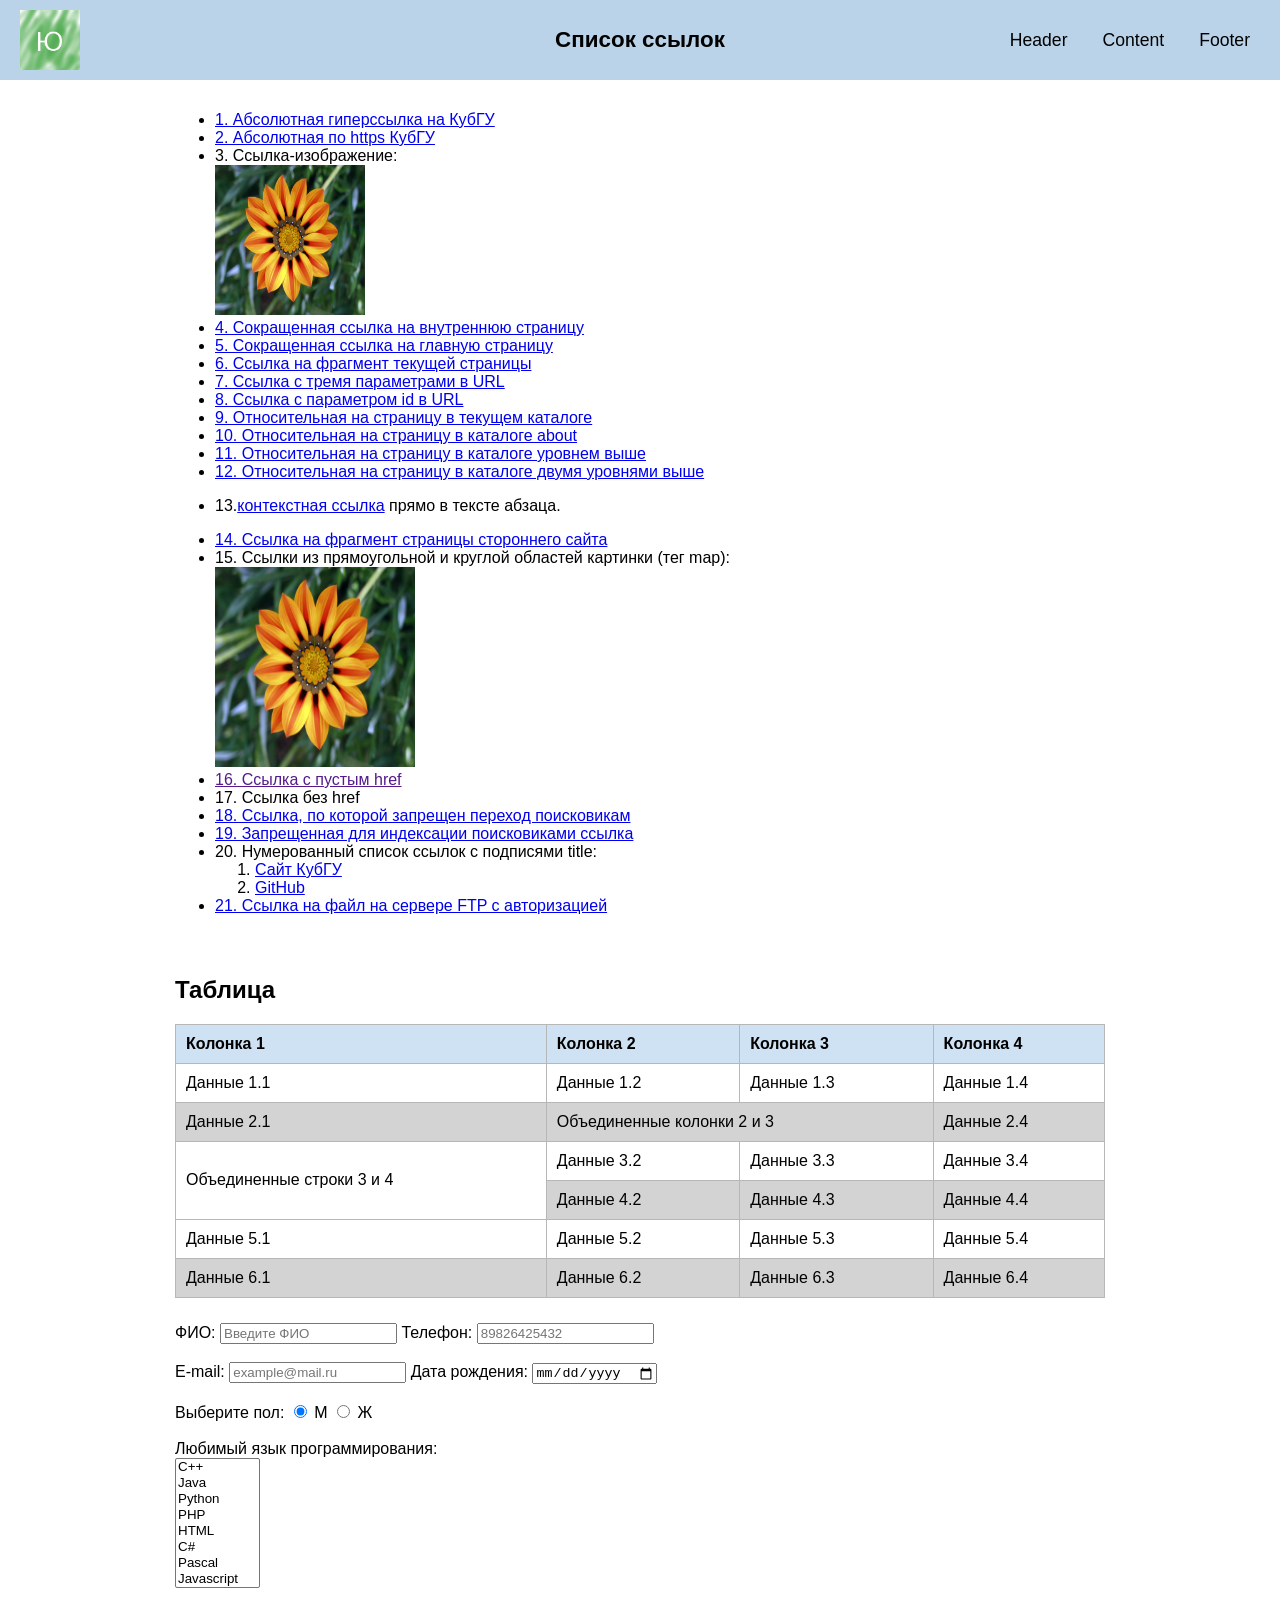
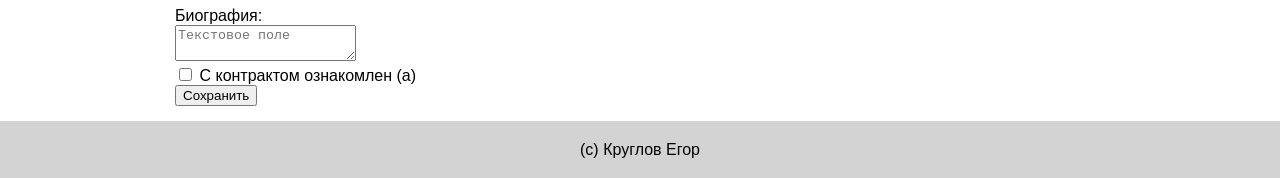
<file: index.html>
<!DOCTYPE html>
<html lang="ru">
<head>
    <meta charset="UTF-8">
    <meta name="viewport" content="width=device-width, initial-scale=1.0">
    <meta http-equiv="X-UA-Compatible" content="ie=edge">
    <link rel="stylesheet" href="style.css">
    <title>Практика WEB</title>
</head>
<body>
<div class="header">
    <header id="header">

        <img src="img/image2.png" alt="logo" class="logo">

        <h1>Список ссылок</h1>

        <nav class="menu">
            <a href="#header">Header</a>
            <a href="#content">Content</a>
            <a href="#footer">Footer</a>
        </nav>
    </header>
</div>


<div class="content" id="content">

    <div class="link"><ul>
    <li><a href="http://kubsu.ru">1. Абсолютная гиперссылка на КубГУ</a></li>

    <li><a href="https://www.kubsu.ru/index.php">2. Абсолютная по https КубГУ</a></li>

    <li>
        3. Ссылка-изображение:<br>
        <a href="http://kubsu.ru"><img src="img/image.jpg" width="150" height="150" alt="Фото КубГУ"></a>
    </li>

    <li><a href="/second.html">4. Сокращенная ссылка на внутреннюю страницу</a></li>

    <li><a href="/">5. Сокращенная ссылка на главную страницу</a></li>

    <li><a href="#tag">6. Ссылка на фрагмент текущей страницы</a></li>

    <li><a href="https://www.kubsu.ru/ru/search/content?query=%D1%80%D0%B0%D1%81%D0%BF%D0%B8%D1%81%D0%B0%D0%BD%D0%B8%D0%B5&amp;page=1&amp;sort=asc">7. Ссылка с тремя параметрами в URL</a></li>

    <li><a href="https://ru.wikipedia.org/wiki/%D0%93%D0%B0%D0%B9_%D0%AE%D0%BB%D0%B8%D0%B9_%D0%A6%D0%B5%D0%B7%D0%B0%D1%80%D1%8C?id=9">8. Ссылка с параметром id в URL</a></li>

    <li><a href="./second.html">9. Относительная на страницу в текущем каталоге</a></li>

    <li><a href="./about/index.html">10. Относительная на страницу в каталоге about</a></li>

    <li><a href="../parent.html">11. Относительная на страницу в каталоге уровнем выше</a></li>

    <li><a href="../../root.html">12. Относительная на страницу в каталоге двумя уровнями выше</a></li>

    <li>
        <p>13.<a href="https://kubsu.ru">контекстная ссылка</a> прямо в тексте абзаца.</p>
    </li>

    <li><a href="https://ru.wikipedia.org/wiki/%D0%93%D0%B0%D0%B9_%D0%AE%D0%BB%D0%B8%D0%B9_%D0%A6%D0%B5%D0%B7%D0%B0%D1%80%D1%8C#mwYw">14. Ссылка на фрагмент страницы стороннего сайта</a></li>

    <li>
        15. Ссылки из прямоугольной и круглой областей картинки (тег map):<br>
        <img src="img/image.jpg" width="200" height="200" alt="Навигационная карта" usemap="#navmap">
        <map name="navmap">
            <area shape="rect" coords="10,10,90,90" href="https://kubsu.ru" alt="Прямоугольная ссылка">
            <area shape="circle" coords="150,150,40" href="https://ya.ru" alt="Круглая ссылка">
        </map>
    </li>

    <li><a href="">16. Ссылка с пустым href</a></li>

    <li><a>17. Ссылка без href</a></li>

    <li><a href="https://kubsu.ru" rel="nofollow">18. Ссылка, по которой запрещен переход поисковикам</a></li>

    <li>
        <noindex>
        <a href="https://kubsu.ru/">19. Запрещенная для индексации поисковиками ссылка</a>
        </noindex>
    </li>

    <li>
        20. Нумерованный список ссылок с подписями title:
        <ol id="tag">
            <li><a href="https://kubsu.ru" title="Главная страница КубГУ">Сайт КубГУ</a></li>
            <li><a href="https://github.com" title="Сайт для разработчиков">GitHub</a></li>
        </ol>
    </li>

        <!--  Скорее всего рабочий вариант открыт FTP на впс -->
    <li><a href="ftp://student:test123@9.205.153.144/file.txt">21. Ссылка на файл на сервере FTP с авторизацией</a></li>
</ul></div>

<div class="table">

    <section id="table" class="block">
        <h2>Таблица</h2>
        <table>
            <thead>
            <tr>
                <th>Колонка 1</th>
                <th>Колонка 2</th>
                <th>Колонка 3</th>
                <th>Колонка 4</th>
            </tr>
            </thead>
            <tbody>

            <tr class="chet">
                <td>Данные 1.1</td>
                <td>Данные 1.2</td>
                <td>Данные 1.3</td>
                <td>Данные 1.4</td>
            </tr>

            <tr class="nechet">
                <td>Данные 2.1</td>
                <td colspan="2">Объединенные колонки 2 и 3</td>
                <td>Данные 2.4</td>
            </tr>

            <tr class="chet">
                <td rowspan="2">Объединенные строки 3 и 4</td>
                <td>Данные 3.2</td>
                <td>Данные 3.3</td>
                <td>Данные 3.4</td>
            </tr>

            <tr class="nechet">
                <td>Данные 4.2</td>
                <td>Данные 4.3</td>
                <td>Данные 4.4</td>
            </tr>

            <tr class="chet">
                <td>Данные 5.1</td>
                <td>Данные 5.2</td>
                <td>Данные 5.3</td>
                <td>Данные 5.4</td>
            </tr>

            <tr class="nechet">
                <td>Данные 6.1</td>
                <td>Данные 6.2</td>
                <td>Данные 6.3</td>
                <td>Данные 6.4</td>
            </tr>
            </tbody>
        </table>
    </section>

</div>

<div class="form-block"><form method="post">

    <label for="fullname">ФИО:</label>
    <input type="text" id="fullname" name="fullname" placeholder="Введите ФИО" required>

    <label for="phone">Телефон:</label>
    <input type="tel" id="phone" name="phone" placeholder="89826425432">
    <br><br>

    <label for="email">E-mail:</label>
    <input type="email" id="email" name="email" placeholder="example@mail.ru">

    <label for="birthday">Дата рождения:</label>
    <input type="date" id="birthday" name="birthday">
    <br><br>

    <label>Выберите пол:</label>
    <label><input type="radio" checked name="radio-group-1" value="male"> М</label>
    <label><input type="radio" name="radio-group-1" value="female"> Ж</label>
    <br><br>

    <label for="field-name-3">Любимый язык программирования:</label><br>
    <select name="field-name-3" id="field-name-3" multiple size="8" style="width: 85px">
        <option value="C++">C++</option>
        <option value="Java">Java</option>
        <option value="Python">Python</option>
        <option value="PHP">PHP</option>
        <option value="HTML">HTML</option>
        <option value="C#">C#</option>
        <option value="Pascal">Pascal</option>
        <option value="Javascript">Javascript</option>
    </select>
    <br><br>

    <label for="bio">Биография:</label><br>
    <textarea id="bio" name="bio" placeholder="Текстовое поле"></textarea>
    <br>

    <label>
        <input type="checkbox" name="contract" required>
        С контрактом ознакомлен (а)
    </label>
    <br>

    <input type="submit" value="Сохранить">

</form></div>
</div>

<div class="footer">
<footer id="footer" >
    (с) Круглов Егор
</footer>
</div>
</body>
</html>
</file>
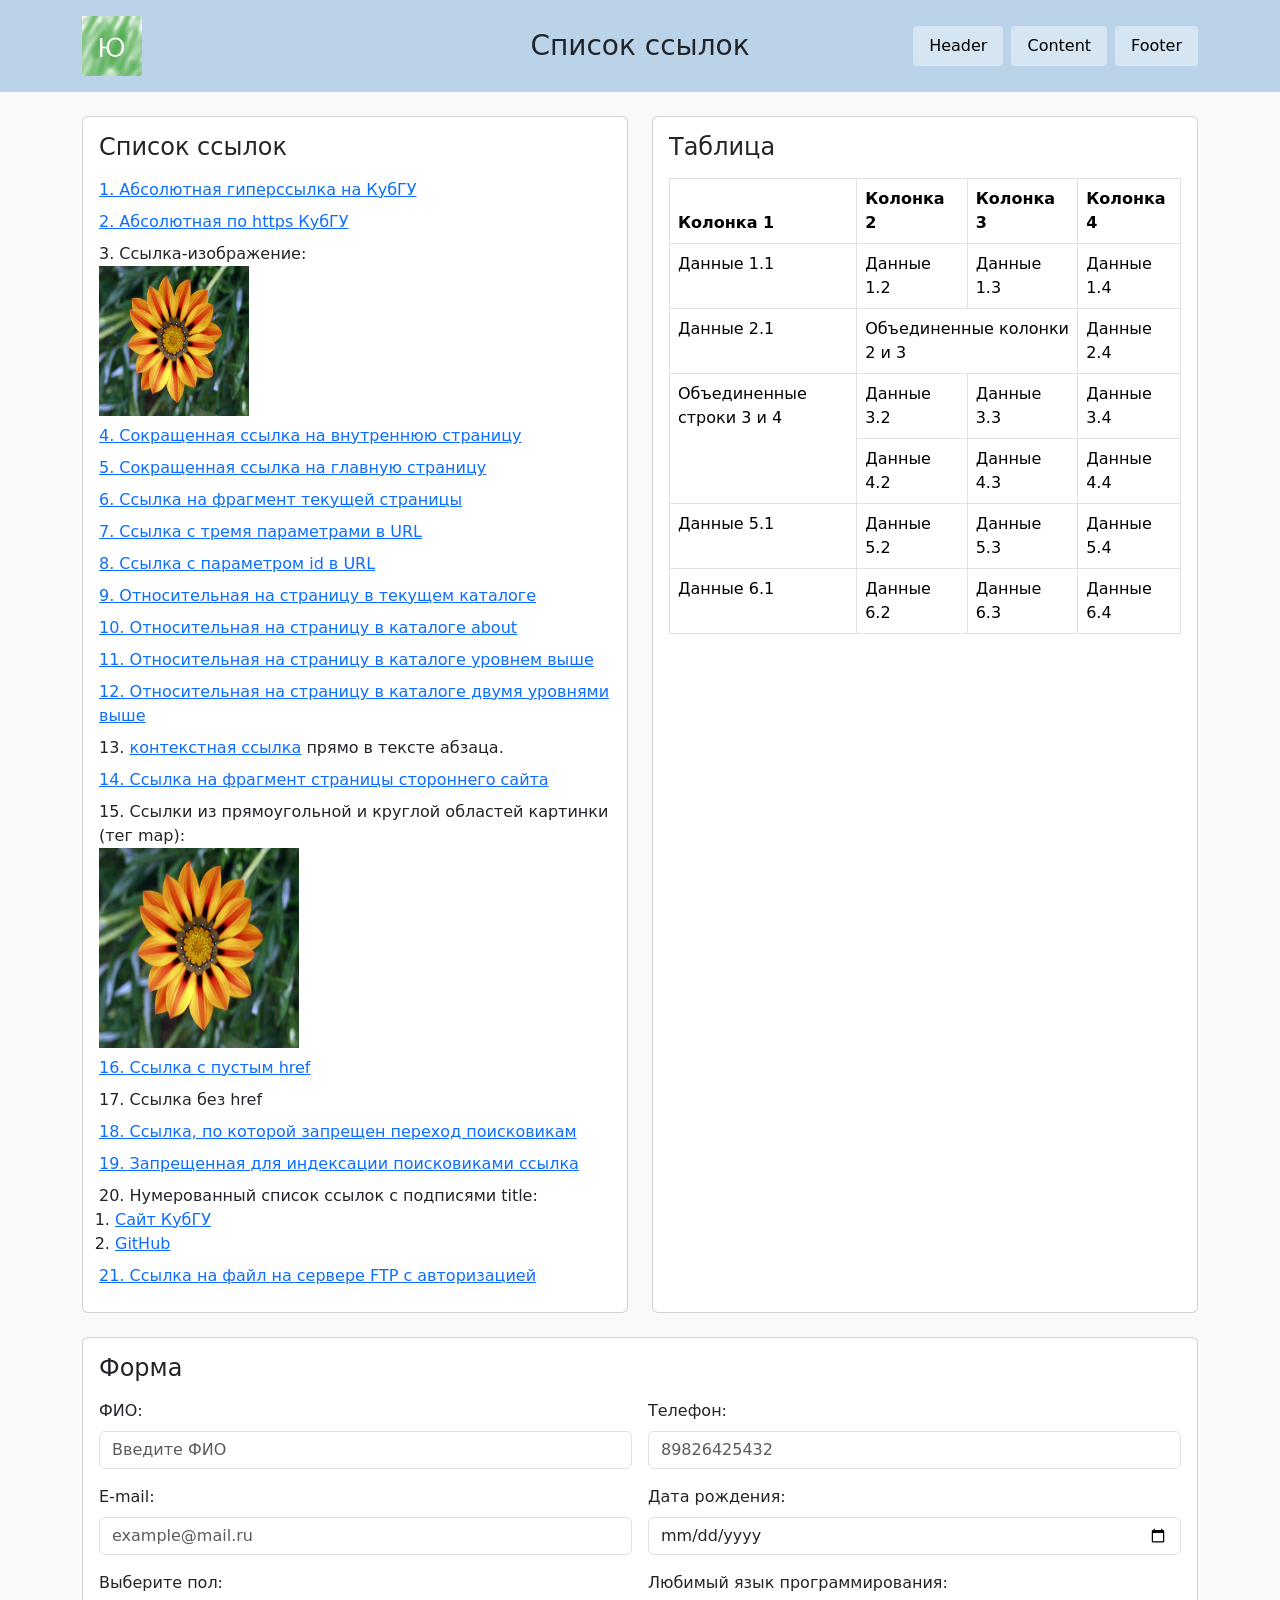
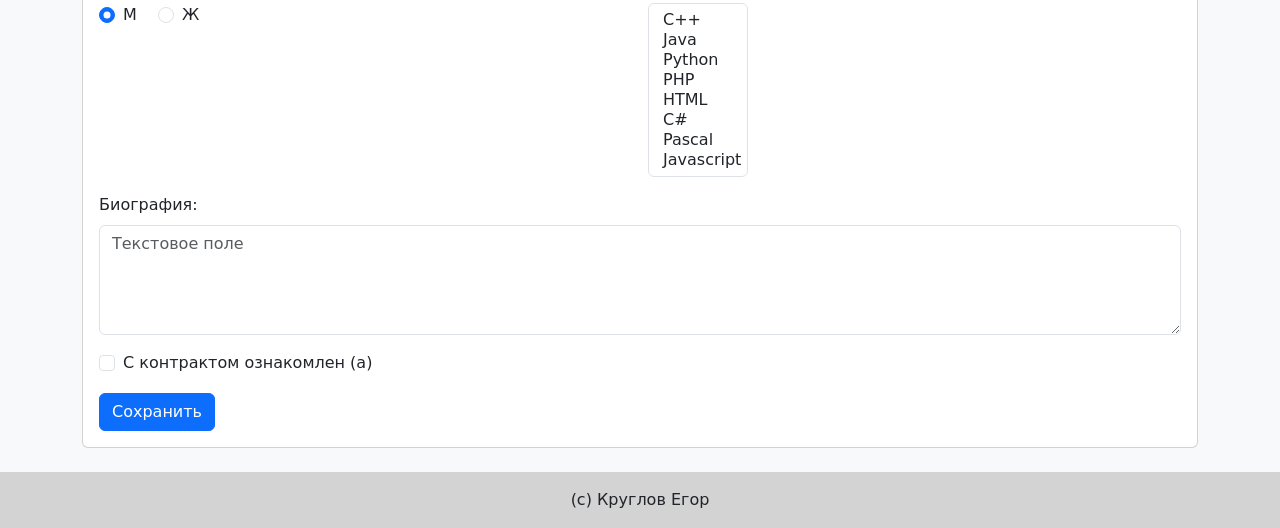
<file: task4/index.html>
<!DOCTYPE html>
<html lang="ru">
<head>
    <meta charset="UTF-8">
    <meta name="viewport" content="width=device-width, initial-scale=1.0">
    <title>Практика WEB: Задание 4</title>
    <link href="https://cdn.jsdelivr.net/npm/bootstrap@5.3.3/dist/css/bootstrap.min.css" rel="stylesheet" integrity="sha384-QWTKZyjpPEjISv5WaRU9OFeRpok6YctnYmDr5pNlyT2bRjXh0JMhjY6hW+ALEwIH" crossorigin="anonymous">
    <link rel="stylesheet" href="style.css">
</head>
<body class="d-flex flex-column min-vh-100 bg-light">

    <!-- хедер -->
    <header id="header" class="py-3">
        <div class="container">
            <div class="row align-items-center gy-3">
                <div class="col-12 col-md-3 text-center text-md-start">
                    <img src="../img/image2.png" alt="Логотип" class="logo">
                </div>
                <div class="col-12 col-md-6 text-center">
                    <h1 class="h3 mb-0">Список ссылок</h1>
                </div>
                <div class="col-12 col-md-3 text-center text-md-end">
                    <nav class="menu d-flex flex-column flex-md-row justify-content-center justify-content-md-end gap-2">
                        <a href="#header" class="py-2 px-3">Header</a>
                        <a href="#content" class="py-2 px-3">Content</a>
                        <a href="#footer" class="py-2 px-3">Footer</a>
                    </nav>
                </div>
            </div>
        </div>
    </header>

    <!-- меин контент -->
    <main id="content" class="container my-4 flex-grow-1">
        <div class="row g-4">

            <section id="table" class="col-12 col-lg-6 order-1 order-lg-2">
                <div class="card h-100">
                    <div class="card-body">
                        <h2 class="card-title h4 mb-3">Таблица</h2>
                        <div class="table-responsive">
                            <table class="table table-bordered mb-0">
                                <thead>
                                    <tr>
                                        <th scope="col">Колонка 1</th>
                                        <th scope="col">Колонка 2</th>
                                        <th scope="col">Колонка 3</th>
                                        <th scope="col">Колонка 4</th>
                                    </tr>
                                </thead>
                                <tbody>
                                    <tr class="chet">
                                        <td>Данные 1.1</td>
                                        <td>Данные 1.2</td>
                                        <td>Данные 1.3</td>
                                        <td>Данные 1.4</td>
                                    </tr>
                                    <tr class="nechet">
                                        <td>Данные 2.1</td>
                                        <td colspan="2">Объединенные колонки 2 и 3</td>
                                        <td>Данные 2.4</td>
                                    </tr>
                                    <tr class="chet">
                                        <td rowspan="2">Объединенные строки 3 и 4</td>
                                        <td>Данные 3.2</td>
                                        <td>Данные 3.3</td>
                                        <td>Данные 3.4</td>
                                    </tr>
                                    <tr class="nechet">
                                        <td>Данные 4.2</td>
                                        <td>Данные 4.3</td>
                                        <td>Данные 4.4</td>
                                    </tr>
                                    <tr class="chet">
                                        <td>Данные 5.1</td>
                                        <td>Данные 5.2</td>
                                        <td>Данные 5.3</td>
                                        <td>Данные 5.4</td>
                                    </tr>
                                    <tr class="nechet">
                                        <td>Данные 6.1</td>
                                        <td>Данные 6.2</td>
                                        <td>Данные 6.3</td>
                                        <td>Данные 6.4</td>
                                    </tr>
                                </tbody>
                            </table>
                        </div>
                    </div>
                </div>
            </section>

            <section id="links" class="col-12 col-lg-6 order-2 order-lg-1">
                <div class="card h-100">
                    <div class="card-body">
                        <h2 class="card-title h4 mb-3">Список ссылок</h2>
                        <ul class="list-unstyled mb-0">
                            <li class="mb-2"><a href="http://kubsu.ru">1. Абсолютная гиперссылка на КубГУ</a></li>
                            <li class="mb-2"><a href="https://www.kubsu.ru/index.php">2. Абсолютная по https КубГУ</a></li>
                            <li class="mb-2">
                                3. Ссылка-изображение:<br>
                                <a href="http://kubsu.ru"><img src="../img/image.jpg" width="150" height="150" alt="Фото КубГУ"></a>
                            </li>
                            <li class="mb-2"><a href="../second.html">4. Сокращенная ссылка на внутреннюю страницу</a></li>
                            <li class="mb-2"><a href="../">5. Сокращенная ссылка на главную страницу</a></li>
                            <li class="mb-2"><a href="#tag">6. Ссылка на фрагмент текущей страницы</a></li>
                            <li class="mb-2"><a href="https://www.kubsu.ru/ru/search/content?query=%D1%80%D0%B0%D1%81%D0%BF%D0%B8%D1%81%D0%B0%D0%BD%D0%B8%D0%B5&amp;page=1&amp;sort=asc" class="text-break">7. Ссылка с тремя параметрами в URL</a></li>
                            <li class="mb-2"><a href="https://ru.wikipedia.org/wiki/%D0%93%D0%B0%D0%B9_%D0%AE%D0%BB%D0%B8%D0%B9_%D0%A6%D0%B5%D0%B7%D0%B0%D1%80%D1%8C?id=9" class="text-break">8. Ссылка с параметром id в URL</a></li>
                            <li class="mb-2"><a href="../second.html">9. Относительная на страницу в текущем каталоге</a></li>
                            <li class="mb-2"><a href="../about/index.html">10. Относительная на страницу в каталоге about</a></li>
                            <li class="mb-2"><a href="../parent.html">11. Относительная на страницу в каталоге уровнем выше</a></li>
                            <li class="mb-2"><a href="../../root.html">12. Относительная на страницу в каталоге двумя уровнями выше</a></li>
                            <li class="mb-2">
                                <p class="mb-0">13. <a href="https://kubsu.ru">контекстная ссылка</a> прямо в тексте абзаца.</p>
                            </li>
                            <li class="mb-2"><a href="https://ru.wikipedia.org/wiki/%D0%93%D0%B0%D0%B9_%D0%AE%D0%BB%D0%B8%D0%B9_%D0%A6%D0%B5%D0%B7%D0%B0%D1%80%D1%8C#mwYw" class="text-break">14. Ссылка на фрагмент страницы стороннего сайта</a></li>
                            <li class="mb-2">
                                15. Ссылки из прямоугольной и круглой областей картинки (тег map):<br>
                                <img src="../img/image.jpg" width="200" height="200" alt="Навигационная карта" usemap="#navmap">
                                <map name="navmap">
                                    <area shape="rect" coords="10,10,90,90" href="https://kubsu.ru" alt="Прямоугольная ссылка на КубГУ">
                                    <area shape="circle" coords="150,150,40" href="https://ya.ru" alt="Круглая ссылка на Яндекс">
                                </map>
                            </li>
                            <li class="mb-2"><a href="">16. Ссылка с пустым href</a></li>
                            <li class="mb-2"><a>17. Ссылка без href</a></li>
                            <li class="mb-2"><a href="https://kubsu.ru" rel="nofollow">18. Ссылка, по которой запрещен переход поисковикам</a></li>
                            <li class="mb-2">
                                <!--noindex-->
                                <a href="https://kubsu.ru/">19. Запрещенная для индексации поисковиками ссылка</a>
                                <!--/noindex-->
                            </li>
                            <li class="mb-2">
                                20. Нумерованный список ссылок с подписями title:
                                <ol id="tag" class="ps-3 mb-0">
                                    <li><a href="https://kubsu.ru" title="Главная страница КубГУ">Сайт КубГУ</a></li>
                                    <li><a href="https://github.com" title="Сайт для разработчиков">GitHub</a></li>
                                </ol>
                            </li>
                            <li class="mb-2"><a href="ftp://student:test123@9.205.153.144/file.txt" class="text-break">21. Ссылка на файл на сервере FTP с авторизацией</a></li>
                        </ul>
                    </div>
                </div>
            </section>

            <section id="form" class="col-12 order-3 order-lg-3">
                <div class="card">
                    <div class="card-body">
                        <h2 class="card-title h4 mb-3">Форма</h2>
                        <form method="post" action="#">
                            <div class="row g-3">
                                <div class="col-12 col-md-6">
                                    <label for="fullname" class="form-label">ФИО:</label>
                                    <input type="text" id="fullname" name="fullname" class="form-control" placeholder="Введите ФИО" required>
                                </div>

                                <div class="col-12 col-md-6">
                                    <label for="phone" class="form-label">Телефон:</label>
                                    <input type="tel" id="phone" name="phone" class="form-control" placeholder="89826425432">
                                </div>

                                <div class="col-12 col-md-6">
                                    <label for="email" class="form-label">E-mail:</label>
                                    <input type="email" id="email" name="email" class="form-control" placeholder="example@mail.ru">
                                </div>

                                <div class="col-12 col-md-6">
                                    <label for="birthday" class="form-label">Дата рождения:</label>
                                    <input type="date" id="birthday" name="birthday" class="form-control">
                                </div>

                                <div class="col-12 col-md-6">
                                    <label class="form-label d-block">Выберите пол:</label>
                                    <div class="form-check form-check-inline">
                                        <input class="form-check-input" type="radio" checked name="radio-group-1" id="gender-male" value="male">
                                        <label class="form-check-label" for="gender-male">М</label>
                                    </div>
                                    <div class="form-check form-check-inline">
                                        <input class="form-check-input" type="radio" name="radio-group-1" id="gender-female" value="female">
                                        <label class="form-check-label" for="gender-female">Ж</label>
                                    </div>
                                </div>

                                <div class="col-12 col-md-6">
                                    <label for="field-name-3" class="form-label">Любимый язык программирования:</label>
                                    <select name="field-name-3" id="field-name-3" multiple size="8" class="form-select language-select">
                                        <option value="C++">C++</option>
                                        <option value="Java">Java</option>
                                        <option value="Python">Python</option>
                                        <option value="PHP">PHP</option>
                                        <option value="HTML">HTML</option>
                                        <option value="C#">C#</option>
                                        <option value="Pascal">Pascal</option>
                                        <option value="Javascript">Javascript</option>
                                    </select>
                                </div>

                                <div class="col-12">
                                    <label for="bio" class="form-label">Биография:</label>
                                    <textarea id="bio" name="bio" class="form-control" rows="4" placeholder="Текстовое поле"></textarea>
                                </div>

                                <div class="col-12">
                                    <div class="form-check">
                                        <input class="form-check-input" type="checkbox" id="contract" name="contract" required>
                                        <label class="form-check-label" for="contract">С контрактом ознакомлен (а)</label>
                                    </div>
                                </div>

                                <div class="col-12">
                                    <button type="submit" class="btn btn-primary">Сохранить</button>
                                </div>
                            </div>
                        </form>
                    </div>
                </div>
            </section>

        </div>
    </main>

    <!-- футер -->
    <footer id="footer" class="py-3 mt-auto text-center">
        <div class="container">
            (с) Круглов Егор
        </div>
    </footer>
    </body>
</html>
</file>
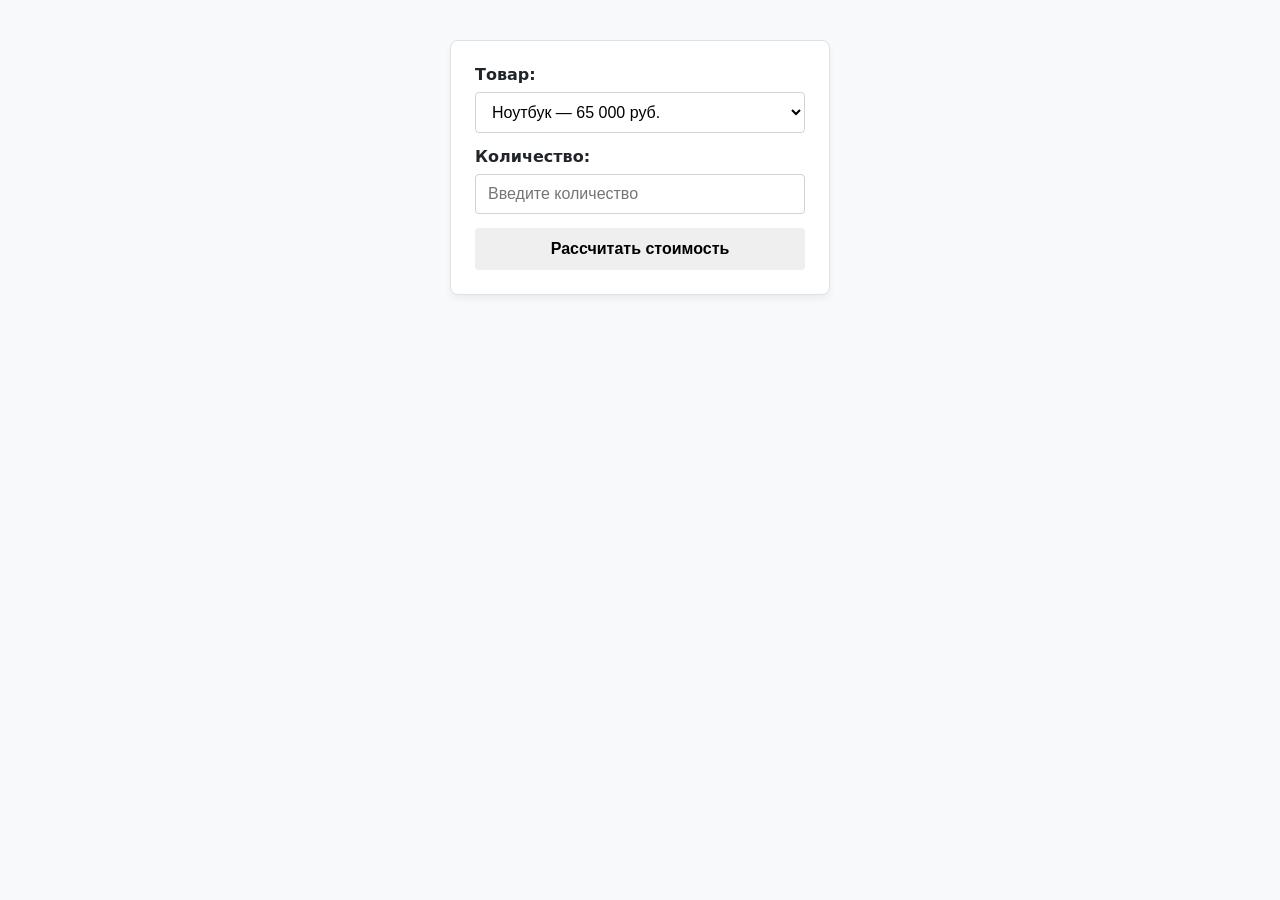
<file: task5/index.html>
<!DOCTYPE html>
<html lang="ru">
<head>
    <meta charset="UTF-8">
    <meta name="viewport" content="width=device-width, initial-scale=1.0">
    <title>Практика WEB: Задание 5</title>
    <link rel="stylesheet" href="style.css">
    <script defer src="script.js"></script>
</head>
<body>
    <form id="order-form">
        <label for="product">Товар:</label>
        <select id="product" name="product">
            <option value="65000">Ноутбук — 65 000 руб.</option>
            <option value="40000">Смартфон — 40 000 руб.</option>
            <option value="7000">Беспроводные наушники — 7 000 руб.</option>
            <option value="15000">Монитор — 15 000 руб.</option>
        </select>

        <label for="quantity">Количество:</label>
        <input type="text" id="quantity" name="quantity" placeholder="Введите количество">
        <div id="error-message" class="error-msg" aria-live="polite"></div>

        <button type="button" id="calc-btn">Рассчитать стоимость</button>

        <div id="result" class="result-msg" aria-live="polite"></div>
    </form>
</body>
</html>
</file>
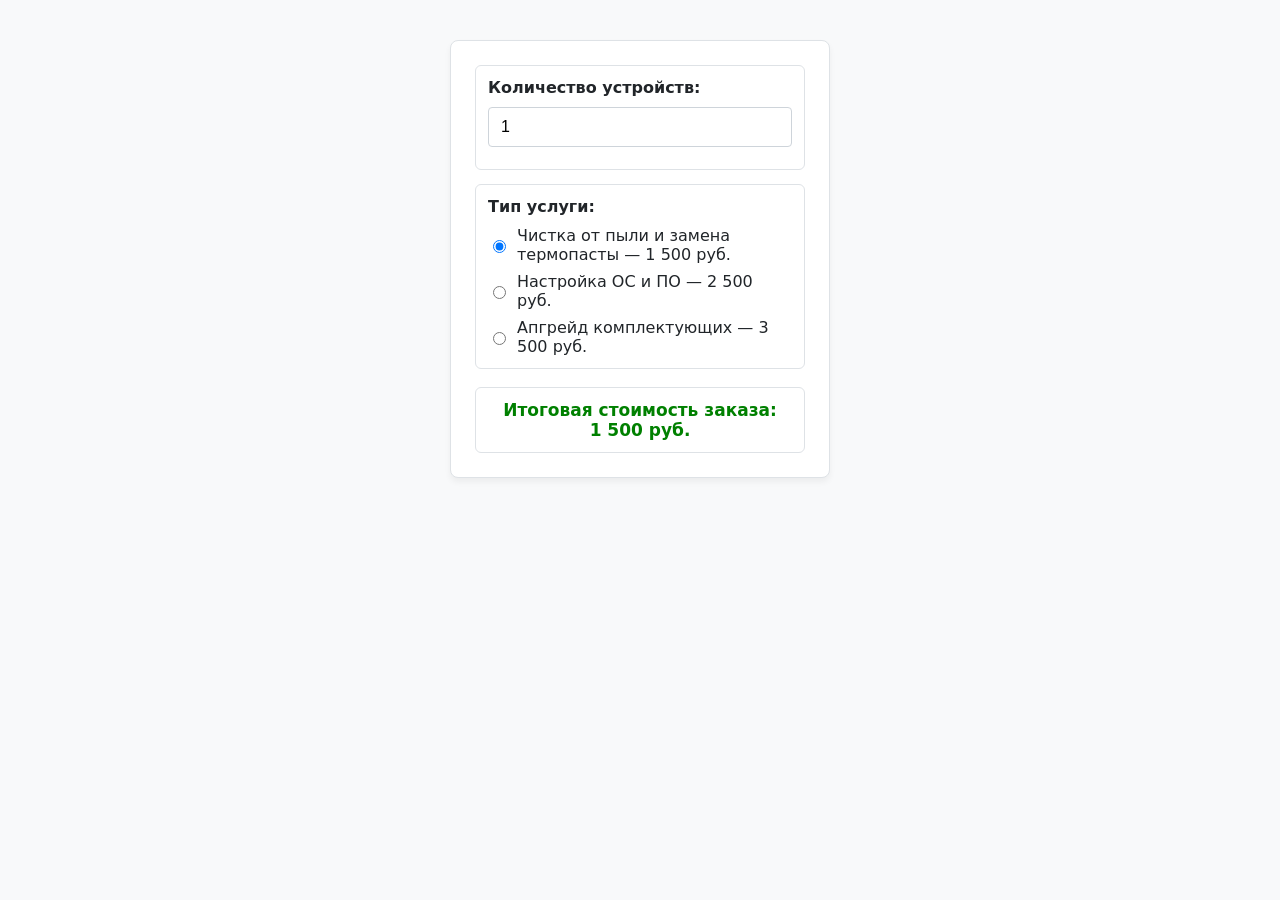
<file: task6/index.html>
<!DOCTYPE html>
<html lang="ru">
<head>
    <meta charset="UTF-8">
    <meta name="viewport" content="width=device-width, initial-scale=1.0">
    <title>Практика WEB: Задание 6</title>
    <link rel="stylesheet" href="style.css">
    <script defer src="script.js"></script>
</head>
<body>
    <form id="calc-form">
        <div class="field-block">
            <label for="quantity">Количество устройств: </label>
            <input type="text" id="quantity" name="quantity" value="1" placeholder="Введите количество">
            <div id="error-message" class="error-msg" aria-live="polite"></div>
        </div>

        <div class="field-block">
            <label>Тип услуги:</label>
            <div class="radios-group">
                <label class="radio-item">
                    <input type="radio" name="service-type" value="type1" checked>
                    Чистка от пыли и замена термопасты — 1 500 руб.
                </label>
                <label class="radio-item">
                    <input type="radio" name="service-type" value="type2">
                    Настройка ОС и ПО — 2 500 руб.
                </label>
                <label class="radio-item">
                    <input type="radio" name="service-type" value="type3">
                    Апгрейд комплектующих — 3 500 руб.
                </label>
            </div>
        </div>

        <div id="options-block" class="field-block is-hidden">
            <label for="service-option">Пакет программного обеспечения:</label>
            <select id="service-option" name="service-option">
                <option value="0">Базовый набор — 0 руб.</option>
                <option value="1000">Офисный пакет — 1 000 руб.</option>
                <option value="2200">Профессиональный пакет — 2 200 руб.</option>
            </select>
        </div>

        <div id="property-block" class="field-block is-hidden">
            <label class="checkbox-item" for="service-property">
                <input type="checkbox" id="service-property" name="service-property" value="800">
                Премиальные термопрокладки (+800 руб.)
            </label>
        </div>

        <div id="result" class="result-msg" aria-live="polite"></div>
    </form>
</body>
</html>
</file>
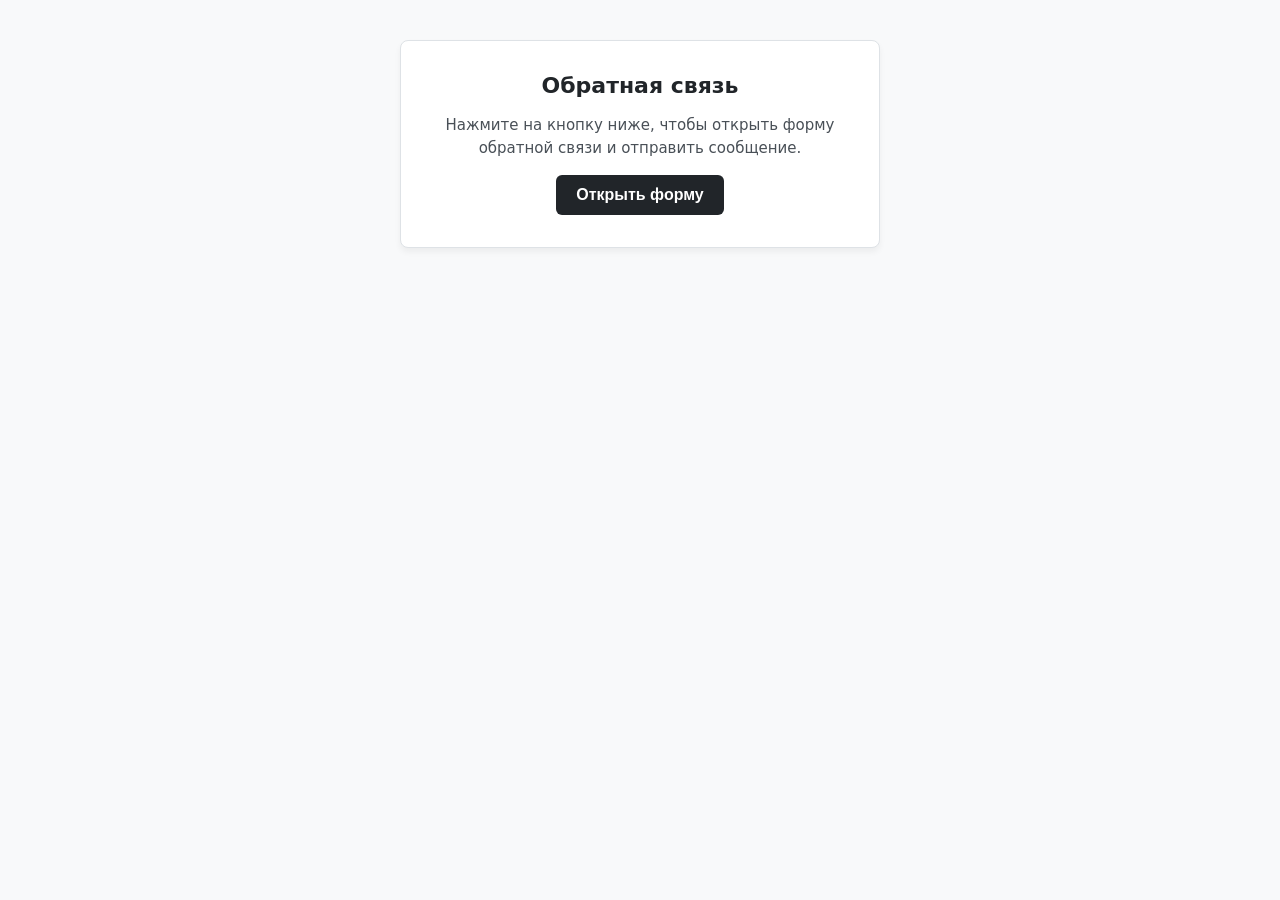
<file: task8/index.html>
<!DOCTYPE html>
<html lang="ru">
<head>
    <meta charset="UTF-8">
    <meta name="viewport" content="width=device-width, initial-scale=1.0">
    <title>Практика WEB: Задание 8</title>
    <link rel="stylesheet" href="style.css">
    <script defer src="script.js"></script>
</head>
<body>
    <main class="page-card">
        <h1 class="page-title">Обратная связь</h1>
        <p class="page-desc">Нажмите на кнопку ниже, чтобы открыть форму обратной связи и отправить сообщение.</p>
        <button type="button" id="open-form-btn" class="primary-btn">Открыть форму</button>
    </main>

    <div id="feedback-modal" class="modal-overlay is-hidden" role="dialog" aria-modal="true" aria-labelledby="modal-title">
        <div class="modal-card">
            <div class="modal-header">
                <h2 id="modal-title" class="modal-title">Форма обратной связи</h2>
                <button type="button" id="close-form-btn" class="close-btn" aria-label="Закрыть форму">&times;</button>
            </div>

            <form id="feedback-form" action="https://formcarry.com/s/Wix-1Tj-wBA" method="POST">
                <div class="field-group">
                    <label for="fullname">ФИО *</label>
                    <input type="text" id="fullname" name="fullname" required autocomplete="name" placeholder="Иванов Иван Иванович">
                </div>

                <div class="form-row">
                    <div class="field-group">
                        <label for="email">Email *</label>
                        <input type="email" id="email" name="email" required autocomplete="email" placeholder="example@mail.ru">
                    </div>

                    <div class="field-group">
                        <label for="phone">Телефон *</label>
                        <input type="tel" id="phone" name="phone" required autocomplete="tel" placeholder="+7 (999) 123-45-67">
                    </div>
                </div>

                <div class="field-group">
                    <label for="organization">Организация</label>
                    <input type="text" id="organization" name="organization" autocomplete="organization" placeholder="Название организации">
                </div>

                <div class="field-group">
                    <label for="message">Сообщение *</label>
                    <textarea id="message" name="message" rows="3" required placeholder="Введите ваше сообщение"></textarea>
                </div>

                <label class="checkbox-item" for="consent">
                    <input type="checkbox" id="consent" name="consent" value="yes" required>
                    <span>Я согласен(а) с политикой обработки персональных данных *</span>
                </label>

                <div id="form-status" class="status-msg" aria-live="polite"></div>

                <button type="submit" id="submit-btn" class="submit-btn">Отправить</button>
            </form>
        </div>
    </div>
</body>
</html>
</file>
<file: style.css>
* {
    box-sizing: border-box;
}

body {
    display: flex;
    flex-direction: column;
    min-height: 100vh;
    margin: 0;
    padding: 0;
    font-family: sans-serif;
}

/* стили header */

header {
    display: flex;
    flex-direction: column;
    align-items: center;
    padding: 15px;
    background-color: #bad3e9;
    gap: 15px;
}

.logo {
    width: 60px;
    height: auto;
}

h1 {
    margin: 0;
    text-align: center;
    font-size: 1.4rem;
}

.menu {
    display: flex;
    flex-direction: column;
    width: 100%;
    text-align: center;
    gap: 5px;
}

.menu a {
    font-size: 1.1rem;
    padding: 10px;
    text-decoration: none;
    color: black;
    background-color: rgba(255, 255, 255, 0.4);
    border-radius: 4px;
}

/* --- Стили контента на мобильных--- */
.content {
    display: flex;
    flex-direction: column;
    flex: 1 0 auto;
    padding: 15px;
    gap: 25px;
}

.table {
    order: 1;
    width: 100%;
    overflow-x: auto;
}

.link {
    order: 2;
    width: 100%;
    word-break: break-word;
}

.form-block {
    order: 3;
    width: 100%;
}


table {
    width: 100%;
    border-collapse: collapse;
    margin-top: 10px;
}

th, td {
    border: 1px solid #b7b7b7;
    padding: 10px;
    text-align: left;
}

th {
    background-color: #cfe2f3;
    font-weight: bold;
}

.chet {
    background-color: #ffffff;
}

.nechet {
    background-color: lightgray;
}
/* стили футера */
.footer {
    flex-shrink: 0;
    text-align: center;
    padding: 20px 10px;
    background-color: lightgray;
}

@media (min-width: 768px) {

    /* Шапка на ПК*/
    header {
        display: grid;
        grid-template-columns: 1fr auto 1fr;
        align-items: center;
        max-width: 100%;
        margin: 0 auto;
        padding: 10px 20px;
    }

    .logo {
        grid-column: 1;
        justify-self: start;
    }

    h1 {
        grid-column: 2;
    }


    .menu {
        grid-column: 3;
        justify-self: end;
        flex-direction: row;
        width: auto;
        gap: 15px;
    }

    .menu a {
        background-color: transparent;
        padding: 5px 10px;
    }

    /* стили контента */
    .content {
        max-width: 960px;
        margin: 0 auto;
        width: 100%;
    }

    .link {
        order: 1;
    }

    .table {
        order: 2;
    }

    .form-block {
        order: 3;
    }
}
</file>
<file: task4/style.css>
header {
    background-color: #bad3e9;
}

.logo {
    width: 60px;
    height: auto;
}

.menu a {
    color: black;
    text-decoration: none;
    background-color: rgba(255, 255, 255, 0.4);
    border-radius: 4px;
}

.menu a:hover {
    background-color: rgba(255, 255, 255, 0.8);
}

table {
    border-collapse: collapse;
}

th {
    background-color: #cfe2f3;
}

.chet {
    background-color: #ffffff;
}

.nechet {
    background-color: lightgray;
}

.language-select {
    width: 100px;
}

footer {
    background-color: lightgray;
}
</file>
<file: task5/style.css>
* {
    box-sizing: border-box;
}

body {
    font-family: system-ui, -apple-system, sans-serif;
    margin: 40px auto;
    max-width: 420px;
    padding: 0 20px;
    background-color: #f8f9fa;
    color: #212529;
}

form {
    display: flex;
    flex-direction: column;
    gap: 14px;
    background-color: #ffffff;
    padding: 24px;
    border: 1px solid #dee2e6;
    border-radius: 8px;
    box-shadow: 0 4px 6px rgba(0, 0, 0, 0.05);
}

label {
    font-weight: 600;
    margin-bottom: -6px;
}

input[type="text"],
select {
    padding: 10px 12px;
    font-size: 16px;
    border: 1px solid #ced4da;
    border-radius: 4px;
    background-color: #fff;
}

button {
    padding: 12px;
    font-size: 16px;
    font-weight: 600;
    border: none;
    border-radius: 4px;
    cursor: pointer;
    transition: background-color 0.15s ease-in-out;
}

.error-msg {
    color: #dc3545;
    font-size: 14px;
    font-weight: 500;
}

.error-msg:empty {
    display: none;
}

.result-msg {
    margin-top: 10px;
    padding: 12px;
    border-radius: 4px;
    color: green;
    font-size: 17px;
    font-weight: 700;
    text-align: center;
}

.result-msg:empty {
    display: none;
}
</file>
<file: task6/style.css>
* {
    box-sizing: border-box;
}

body {
    font-family: system-ui, -apple-system, sans-serif;
    margin: 40px auto;
    max-width: 420px;
    padding: 0 20px;
    background-color: #f8f9fa;
    color: #212529;
}

form {
    display: flex;
    flex-direction: column;
    gap: 14px;
    background-color: #ffffff;
    padding: 24px;
    border: 1px solid #dee2e6;
    border-radius: 8px;
    box-shadow: 0 4px 6px rgba(0, 0, 0, 0.05);
}

.field-block {
    display: flex;
    flex-direction: column;
    gap: 10px;
    padding: 12px;
    border: 1px solid #dee2e6;
    border-radius: 6px;
}

label {
    font-weight: 600;
}

input[type="text"],
select {
    padding: 10px 12px;
    font-size: 16px;
    border: 1px solid #ced4da;
    border-radius: 4px;
    background-color: #fff;
    width: 100%;
}

.radios-group {
    display: flex;
    flex-direction: column;
    gap: 8px;
}

.radio-item,
.checkbox-item {
    font-weight: 400;
    margin-bottom: 0;
    display: flex;
    align-items: center;
    gap: 8px;
    cursor: pointer;
}

.is-hidden {
    display: none !important;
}

.error-msg {
    color: #dc3545;
    font-size: 14px;
    font-weight: 500;
}

.result-msg {
    margin-top: 4px;
    padding: 12px;
    border: 1px solid #dee2e6;
    border-radius: 6px;
    color: green;
    font-size: 17px;
    font-weight: 700;
    text-align: center;
}

.result-msg:empty {
    display: none;
}
</file>
<file: task8/style.css>
* {
    box-sizing: border-box;
}

body {
    font-family: system-ui, -apple-system, sans-serif;
    margin: 40px auto;
    max-width: 520px;
    padding: 0 20px;
    background-color: #f8f9fa;
    color: #212529;
}

body.modal-open {
    overflow: hidden;
}

.page-card {
    display: flex;
    flex-direction: column;
    align-items: center;
    gap: 16px;
    background-color: #ffffff;
    padding: 32px 24px;
    border: 1px solid #dee2e6;
    border-radius: 8px;
    box-shadow: 0 4px 6px rgba(0, 0, 0, 0.05);
    text-align: center;
}

.page-title {
    margin: 0;
    font-size: 22px;
    font-weight: 700;
}

.page-desc {
    margin: 0;
    font-size: 15px;
    color: #495057;
    line-height: 1.5;
}

.primary-btn,
.submit-btn {
    padding: 11px 20px;
    font-size: 16px;
    font-weight: 600;
    color: #ffffff;
    background-color: #212529;
    border: none;
    border-radius: 6px;
    cursor: pointer;
    transition: background-color 0.15s ease-in-out;
}

.primary-btn:hover,
.submit-btn:hover {
    background-color: #343a40;
}

.submit-btn {
    width: 100%;
}

.submit-btn:disabled {
    opacity: 0.6;
    cursor: not-allowed;
}

.modal-overlay {
    position: fixed;
    inset: 0;
    background-color: rgba(33, 37, 41, 0.55);
    display: flex;
    align-items: center;
    justify-content: center;
    padding: 16px;
    z-index: 1000;
}

.is-hidden {
    display: none !important;
}

.modal-card {
    width: 100%;
    max-width: 480px;
    background-color: #ffffff;
    padding: 20px 24px;
    border: 1px solid #dee2e6;
    border-radius: 8px;
    box-shadow: 0 12px 32px rgba(0, 0, 0, 0.18);
}

.modal-header {
    display: flex;
    align-items: center;
    justify-content: space-between;
    gap: 12px;
    margin-bottom: 14px;
}

.modal-title {
    margin: 0;
    font-size: 20px;
    font-weight: 700;
}

.close-btn {
    width: 32px;
    height: 32px;
    padding: 0;
    font-size: 24px;
    line-height: 1;
    color: #495057;
    background-color: transparent;
    border: 1px solid #dee2e6;
    border-radius: 6px;
    cursor: pointer;
    display: flex;
    align-items: center;
    justify-content: center;
    flex-shrink: 0;
}

.close-btn:hover {
    background-color: #e9ecef;
    color: #212529;
}

#feedback-form {
    display: flex;
    flex-direction: column;
    gap: 12px;
}

.form-row {
    display: flex;
    flex-direction: column;
    gap: 12px;
}

.field-group {
    display: flex;
    flex-direction: column;
    gap: 4px;
    min-width: 0;
}

.field-group label {
    font-size: 14px;
    font-weight: 600;
    color: #212529;
}

.field-group input,
.field-group textarea {
    width: 100%;
    padding: 9px 11px;
    font-size: 15px;
    font-family: inherit;
    color: #212529;
    background-color: #ffffff;
    border: 1px solid #ced4da;
    border-radius: 4px;
}

.field-group input:focus,
.field-group textarea:focus {
    outline: none;
    border-color: #495057;
    box-shadow: 0 0 0 2px rgba(33, 37, 41, 0.12);
}

.field-group textarea {
    resize: none;
    min-height: 76px;
}

.checkbox-item {
    display: flex;
    align-items: flex-start;
    gap: 8px;
    font-size: 14px;
    line-height: 1.35;
    color: #495057;
    cursor: pointer;
}

.checkbox-item input[type="checkbox"] {
    margin-top: 2px;
    flex-shrink: 0;
    cursor: pointer;
}

.status-msg {
    padding: 9px 12px;
    font-size: 14px;
    font-weight: 500;
    border-radius: 4px;
    border: 1px solid transparent;
    text-align: center;
}

.status-msg:empty {
    display: none;
}

.status-msg.is-success {
    color: #0f5132;
    background-color: #d1e7dd;
    border-color: #badbcc;
}

.status-msg.is-error {
    color: #842029;
    background-color: #f8d7da;
    border-color: #f5c2c7;
}

@media (max-width: 600px) {
    body {
        margin: 20px auto;
        padding: 0 12px;
    }

    .page-card {
        padding: 24px 16px;
    }

    .modal-overlay {
        padding: 8px;
    }

    .modal-card {
        padding: 12px 14px;
        max-height: calc(100dvh - 16px);
    }

    .modal-header {
        margin-bottom: 8px;
    }

    .modal-title {
        font-size: 17px;
    }

    .close-btn {
        width: 28px;
        height: 28px;
        font-size: 20px;
    }

    #feedback-form {
        gap: 8px;
    }

    .form-row {
        display: grid;
        grid-template-columns: 1fr 1fr;
        gap: 8px;
    }

    .field-group {
        gap: 3px;
    }

    .field-group label {
        font-size: 12px;
    }

    .field-group input,
    .field-group textarea {
        padding: 7px 9px;
        font-size: 14px;
    }

    .field-group textarea {
        min-height: 0;
        height: 58px;
    }

    .checkbox-item {
        font-size: 12px;
        line-height: 1.25;
        gap: 6px;
    }

    .status-msg {
        padding: 7px 10px;
        font-size: 12px;
    }

    .submit-btn {
        padding: 9px 14px;
        font-size: 14px;
    }
}

@media (max-height: 580px) {
    .modal-overlay {
        padding: 6px;
    }

    .modal-card {
        padding: 10px 12px;
    }

    .modal-header {
        margin-bottom: 6px;
    }

    #feedback-form {
        gap: 6px;
    }

    .field-group input,
    .field-group textarea {
        padding: 5px 8px;
        font-size: 13px;
    }

    .field-group textarea {
        height: 46px;
    }

    .submit-btn {
        padding: 7px 12px;
        font-size: 13px;
    }
}
</file>
